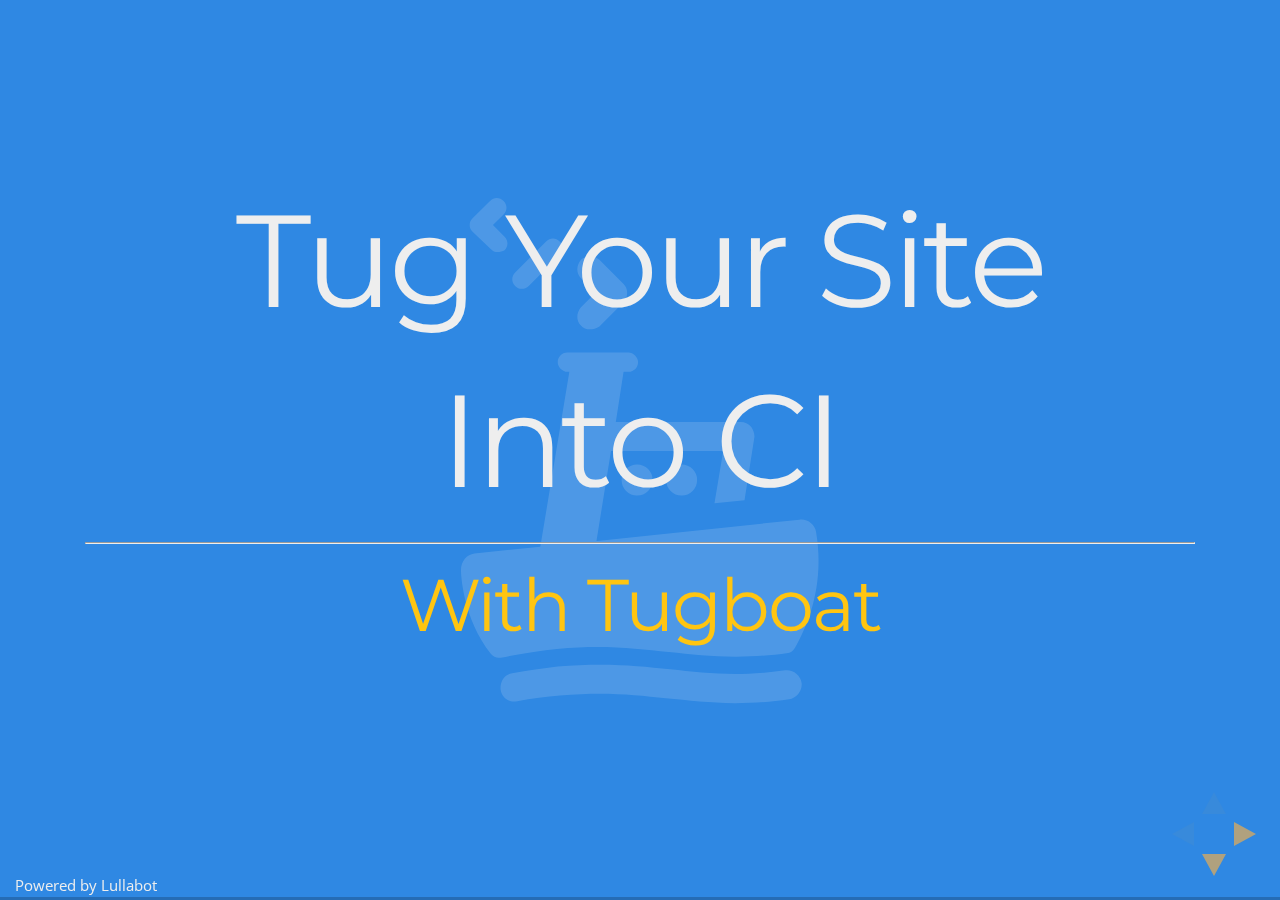
<file: index.html>
<!DOCTYPE html>
<html lang="en">
  <head>
    <meta charset="utf-8">
    <title>Tug Your Site into CI with Tugboat</title>
    <meta name="description" content="Presentation Description">
    <meta name="author" content="KeyboardCowboy (Chris Albrecht), chris@lullabot.com">
    <meta name="apple-mobile-web-app-capable" content="yes">
    <meta name="apple-mobile-web-app-status-bar-style" content="black-translucent">
    <meta name="viewport" content="width=device-width, initial-scale=1.0, maximum-scale=1.0, user-scalable=no, minimal-ui">
    <link rel="stylesheet" href="css/reveal.css">
    <link rel="stylesheet" href="css/theme/night.css" id="theme">
    <link rel="stylesheet" href="css/custom.css">
    <link rel="stylesheet" href="lib/css/zenburn.css">
    <script>
      var link = document.createElement( 'link' );
      link.rel = 'stylesheet';
      link.type = 'text/css';
      link.href = window.location.search.match( /print-pdf/gi ) ? 'css/print/pdf.css' : 'css/print/paper.css';
      document.getElementsByTagName('head')[0].appendChild(link);
    </script>
  </head>
  <body>
    <div class="reveal">
      <div class="slides">
        <!-- Intro-->
        <section>
          <header class="slide-header"></header>
          <section>
            <h1>Tug Your Site</h1>
            <h1>Into CI</h1>
            <hr>
            <h2>With Tugboat</h2>
          </section>
          <section>
            <h1><img data-src="images/lullabot_128.png" class="plain">Lullabot</h1><img data-src="images/lullabot.jpg">
            <p class="fragment fade-in">Strategy // Design // Development</p><small class="fragment fade-in">We create digital experiences for the world's best brands.</small>
          </section>
          <section>
            <h1>Chris Albrecht</h1>
            <h2>Developer</h2>
            <hr>
            <ul class="none">
              <li><img src="images/icons/SVG/mail.svg" class="icon">chris@lullabot.com</li>
              <li><img src="images/icons/SVG/twitter.svg" class="icon">@ChrisAlbrecht</li>
              <li><img src="images/icons/SVG/drupal.svg" class="icon">drupal.org/u/KeyboardCowboy</li>
            </ul>
          </section>
        </section>
        <section>
          <header class="slide-header"></header>
          <section>
            <h1>The Tour</h1>
            <ul>
              <li class="fragment">What is CI?</li>
              <li class="fragment">Typical Development Workflow</li>
              <li class="fragment">Drupal's Difficulties</li>
              <li class="fragment">Lullabot's Process</li>
              <li class="fragment">Tugboat to the Rescue</li>
            </ul>
          </section>
        </section>
        <section>
          <header class="slide-header">What is Continuous Integration (CI)?</header>
          <section>
            <h1>Definition</h1>
            <p>Merging multiple development lines of code into a mainline on a daily basis.</p>
            <p>A DAILY BASIS?!</p>
            <p>More of an approach to rapid development</p>
          </section>
          <section>
            <h1>Tools &amp; Services</h1>
            <p><img src="images/jenkins.png" class="icon med">Jenkins</p>
            <p><img src="images/travis.png" class="icon med">Travis CI</p>
            <p><img src="images/circleci.png" class="icon med">Circle CI</p>
          </section>
          <section>
            <h1>Not Really CI</h1>
            <p>"Frequent Integration"</p>
            <p>"Continuous Delivery"</p>
            <p>Rapid Deployment</p>
            <p>Ensure the mainline is always in a deployable state</p>
          </section>
        </section>
        <section>
          <header class="slide-header">Development Ecosystem</header>
          <section>
            <h1>Simple Setup</h1>
            <ul>
              <li class="fragment">Local or Dev</li>
              <li class="fragment">Staging or Testing</li>
              <li class="fragment">Production</li>
            </ul>
            <hr>
            <ul>
              <li class="fragment">Less overhead</li>
              <li class="fragment">Higher risk</li>
              <li class="fragment">Quicker deployments</li>
            </ul>
          </section>
          <section>
            <h1>Advanced Setup</h1>
            <ul>
              <li class="fragment">Local</li>
              <li class="fragment">Dev or Integration</li>
              <li class="fragment">QA</li>
              <li class="fragment">Stage/Test/UAT</li>
              <li class="fragment">Production</li>
            </ul>
            <hr>
            <ul>
              <li class="fragment">More overhead</li>
              <li class="fragment">Less risk</li>
              <li class="fragment">Slower deployments</li>
            </ul>
          </section>
          <section>
            <h1>Drupal</h1>
            <ul>
              <li class="fragment">PHP, MySQL, Apache/NGINX</li>
              <li class="fragment">Admin UI for Developers AND End Users</li>
              <li class="fragment">In D7, Content & Config in DB</li>
              <li class="fragment">Large volume of code with lots of working parts</li>
            </ul>
          </section>
        </section>
      </div>
      <footer id="preso-footer"><span>Powered by Lullabot</span></footer>
    </div>
  </body>
  <script src="lib/js/head.min.js"></script>
  <script src="js/reveal.js"></script>
  <script>
    Reveal.initialize({
    controls: true,
    progress: true,
    history: true,
    center: true,
    transition: 'slide', // none/fade/slide/convex/concave/zoom
    dependencies: [
    { src: 'lib/js/classList.js', condition: function() { return !document.body.classList; } },
    { src: 'plugin/markdown/marked.js', condition: function() { return !!document.querySelector( '[data-markdown]' ); } },
    { src: 'plugin/markdown/markdown.js', condition: function() { return !!document.querySelector( '[data-markdown]' ); } },
    { src: 'plugin/highlight/highlight.js', async: true, condition: function() { return !!document.querySelector( 'pre code' ); }, callback: function() { hljs.initHighlightingOnLoad(); } },
    { src: 'plugin/zoom-js/zoom.js', async: true },
    { src: 'plugin/notes/notes.js', async: true }
    ]
    });
  </script>
</html>
</file>
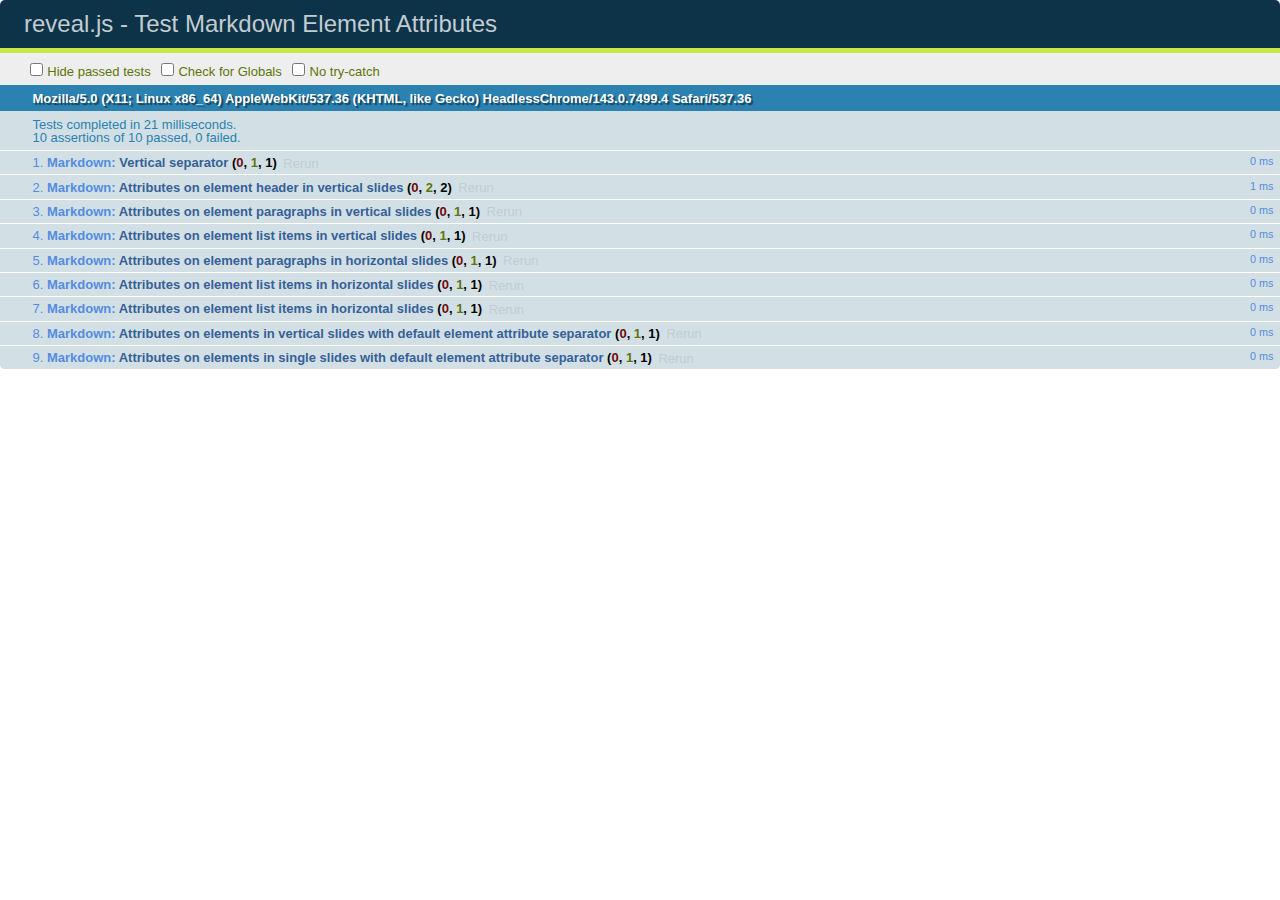
<file: test/test-markdown-element-attributes.html>
<!doctype html>
<html lang="en">

	<head>
		<meta charset="utf-8">

		<title>reveal.js - Test Markdown Element Attributes</title>

		<link rel="stylesheet" href="../css/reveal.css">
		<link rel="stylesheet" href="qunit-1.12.0.css">
	</head>

	<body style="overflow: auto;">

		<div id="qunit"></div>
		<div id="qunit-fixture"></div>

		<div class="reveal" style="display: none;">

			<div class="slides">

				<!-- <section data-markdown="example.md" data-separator="^\n\n\n" data-separator-vertical="^\n\n"></section> -->

				<!-- Slides are separated by newline + three dashes + newline, vertical slides identical but two dashes -->
				<section data-markdown data-separator="^\n---\n$" data-separator-vertical="^\n--\n$" data-element-attributes="{_\s*?([^}]+?)}">>
					<script type="text/template">
						## Slide 1.1
						<!-- {_class="fragment fade-out" data-fragment-index="1"} -->

						--

						## Slide 1.2
						<!-- {_class="fragment shrink"} -->

						Paragraph 1
						<!-- {_class="fragment grow"} -->

						Paragraph 2
						<!-- {_class="fragment grow"} -->

						- list item 1 <!-- {_class="fragment grow"} -->
						- list item 2 <!-- {_class="fragment grow"} -->
						- list item 3 <!-- {_class="fragment grow"} -->


						---

						## Slide 2


						Paragraph 1.2  
						multi-line <!-- {_class="fragment highlight-red"} -->

						Paragraph 2.2 <!-- {_class="fragment highlight-red"} -->

						Paragraph 2.3 <!-- {_class="fragment highlight-red"} -->

						Paragraph 2.4 <!-- {_class="fragment highlight-red"} -->

						- list item 1 <!-- {_class="fragment highlight-green"} -->
						- list item 2<!-- {_class="fragment highlight-green"} -->
						- list item 3<!-- {_class="fragment highlight-green"} -->
						- list item 4
						<!-- {_class="fragment highlight-green"} -->
						- list item 5<!-- {_class="fragment highlight-green"} -->

						Test

						![Example Picture](examples/assets/image2.png)
						<!-- {_class="reveal stretch"} -->

					</script>
				</section>



				<section 	data-markdown data-separator="^\n\n\n"
									data-separator-vertical="^\n\n"
									data-separator-notes="^Note:"
									data-charset="utf-8">
					<script type="text/template">
						# Test attributes in Markdown with default separator
						## Slide 1 Def <!-- .element: class="fragment highlight-red" data-fragment-index="1" -->


						## Slide 2 Def
						<!-- .element: class="fragment highlight-red" -->

					</script>
				</section>

				<section data-markdown>
				  <script type="text/template">
					## Hello world
					A paragraph
					<!-- .element: class="fragment highlight-blue" -->
				  </script>
				</section>

				<section data-markdown>
				  <script type="text/template">
					## Hello world

					Multiple  
					Line
					<!-- .element: class="fragment highlight-blue" -->
				  </script>
				</section>

				<section data-markdown>
				  <script type="text/template">
					## Hello world

					Test<!-- .element: class="fragment highlight-blue" -->

					More Test
				  </script>
				</section>


			</div>

		</div>

		<script src="../lib/js/head.min.js"></script>
		<script src="../js/reveal.js"></script>
		<script src="../plugin/markdown/marked.js"></script>
		<script src="../plugin/markdown/markdown.js"></script>
		<script src="qunit-1.12.0.js"></script>

		<script src="test-markdown-element-attributes.js"></script>

	</body>
</html>
</file>
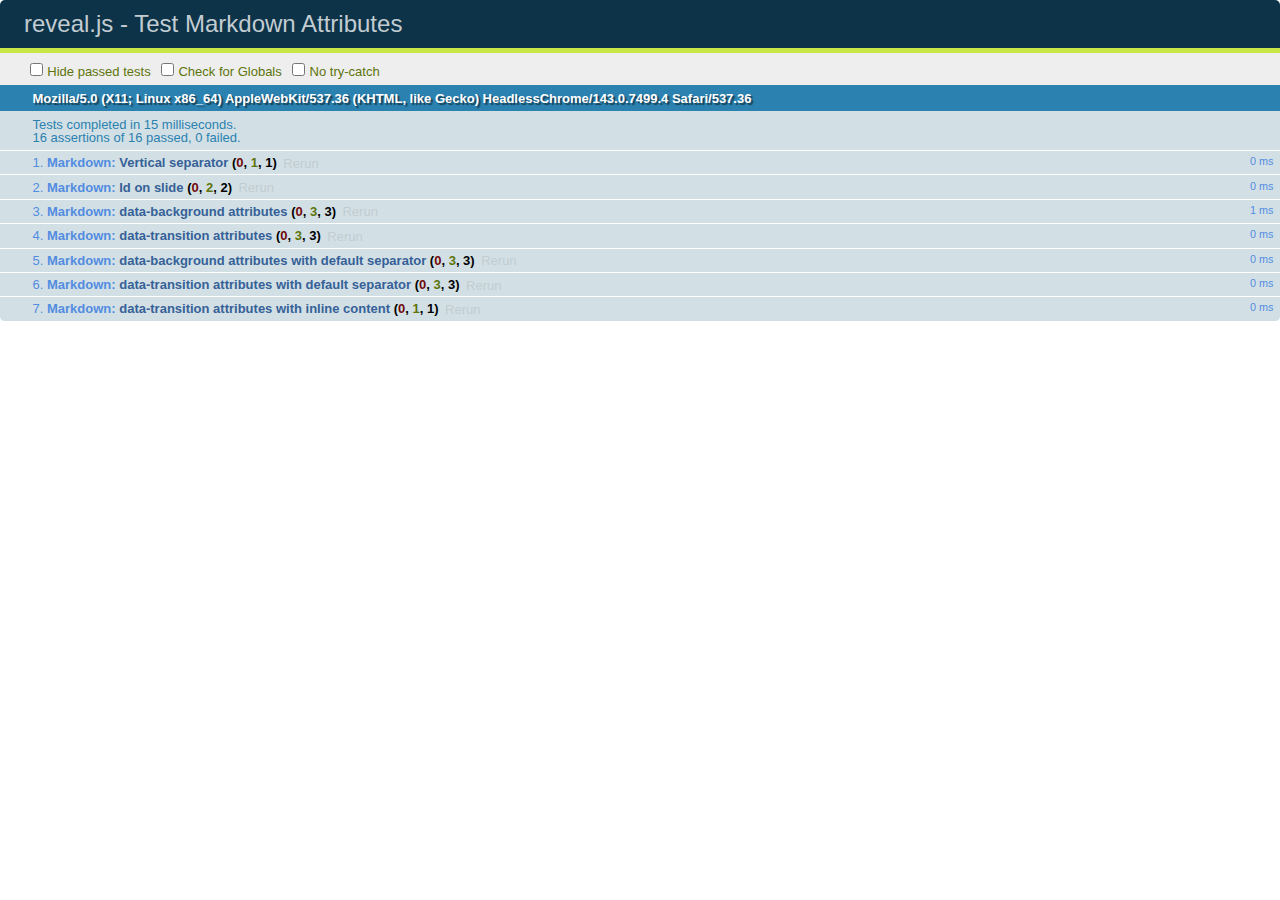
<file: test/test-markdown-slide-attributes.html>
<!doctype html>
<html lang="en">

	<head>
		<meta charset="utf-8">

		<title>reveal.js - Test Markdown Attributes</title>

		<link rel="stylesheet" href="../css/reveal.css">
		<link rel="stylesheet" href="qunit-1.12.0.css">
	</head>

	<body style="overflow: auto;">

		<div id="qunit"></div>
		<div id="qunit-fixture"></div>

		<div class="reveal" style="display: none;">

			<div class="slides">

				<!-- <section data-markdown="example.md" data-separator="^\n\n\n" data-separator-vertical="^\n\n"></section> -->

				<!-- Slides are separated by three lines, vertical slides by two lines, attributes are one any line starting with (spaces and) two dashes -->
				<section 	data-markdown data-separator="^\n\n\n"
									data-separator-vertical="^\n\n"
									data-separator-notes="^Note:"
									data-attributes="--\s(.*?)$"
									data-charset="utf-8">
					<script type="text/template">
						# Test attributes in Markdown
						## Slide 1



						## Slide 2
						<!-- -- id="slide2" data-transition="zoom" data-background="#A0C66B" -->


						## Slide 2.1
						<!-- -- data-background="#ff0000" data-transition="fade" -->


						## Slide 2.2
						[Link to Slide2](#/slide2)



						## Slide 3
						<!-- -- data-transition="zoom" data-background="#C6916B" -->



						## Slide 4
					</script>
				</section>

				<section 	data-markdown data-separator="^\n\n\n"
									data-separator-vertical="^\n\n"
									data-separator-notes="^Note:"
									data-charset="utf-8">
					<script type="text/template">
						# Test attributes in Markdown with default separator
						## Slide 1 Def



						## Slide 2 Def
						<!-- .slide: id="slide2def" data-transition="concave" data-background="#A7C66B" -->


						## Slide 2.1 Def
						<!-- .slide: data-background="#f70000" data-transition="page" -->


						## Slide 2.2 Def
						[Link to Slide2](#/slide2def)



						## Slide 3 Def
						<!-- .slide: data-transition="concave" data-background="#C7916B" -->



						## Slide 4
					</script>
				</section>

				<section data-markdown>
					<script type="text/template">
						<!-- .slide: data-background="#ff0000" -->
						## Hello world
					</script>
				</section>

				<section data-markdown>
					<script type="text/template">
						## Hello world
						<!-- .slide: data-background="#ff0000" -->
					</script>
				</section>

				<section data-markdown>
					<script type="text/template">
						## Hello world

						Test
						<!-- .slide: data-background="#ff0000" -->

						More Test
					</script>
				</section>

			</div>

		</div>

		<script src="../lib/js/head.min.js"></script>
		<script src="../js/reveal.js"></script>
		<script src="../plugin/markdown/marked.js"></script>
		<script src="../plugin/markdown/markdown.js"></script>
		<script src="qunit-1.12.0.js"></script>

		<script src="test-markdown-slide-attributes.js"></script>

	</body>
</html>
</file>
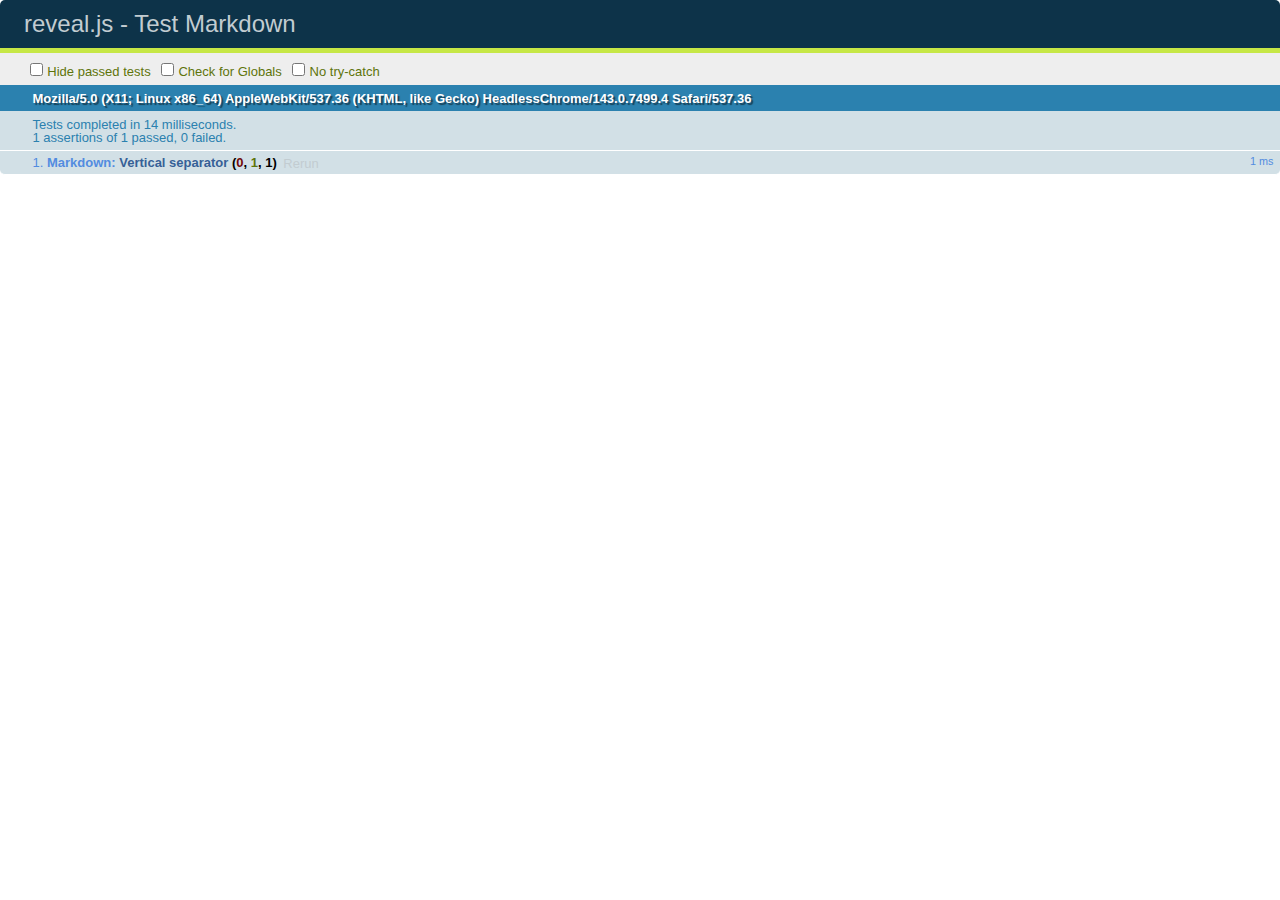
<file: test/test-markdown.html>
<!doctype html>
<html lang="en">

	<head>
		<meta charset="utf-8">

		<title>reveal.js - Test Markdown</title>

		<link rel="stylesheet" href="../css/reveal.css">
		<link rel="stylesheet" href="qunit-1.12.0.css">
	</head>

	<body style="overflow: auto;">

		<div id="qunit"></div>
  		<div id="qunit-fixture"></div>

		<div class="reveal" style="display: none;">

			<div class="slides">

				<!-- <section data-markdown="example.md" data-separator="^\n\n\n" data-separator-vertical="^\n\n"></section> -->

				<!-- Slides are separated by newline + three dashes + newline, vertical slides identical but two dashes -->
				<section data-markdown data-separator="^\n---\n$" data-separator-vertical="^\n--\n$">
					<script type="text/template">
						## Slide 1.1

						--

						## Slide 1.2

						---

						## Slide 2
					</script>
				</section>

			</div>

		</div>

		<script src="../lib/js/head.min.js"></script>
		<script src="../js/reveal.js"></script>
		<script src="../plugin/markdown/marked.js"></script>
		<script src="../plugin/markdown/markdown.js"></script>
		<script src="qunit-1.12.0.js"></script>

		<script src="test-markdown.js"></script>

	</body>
</html>
</file>
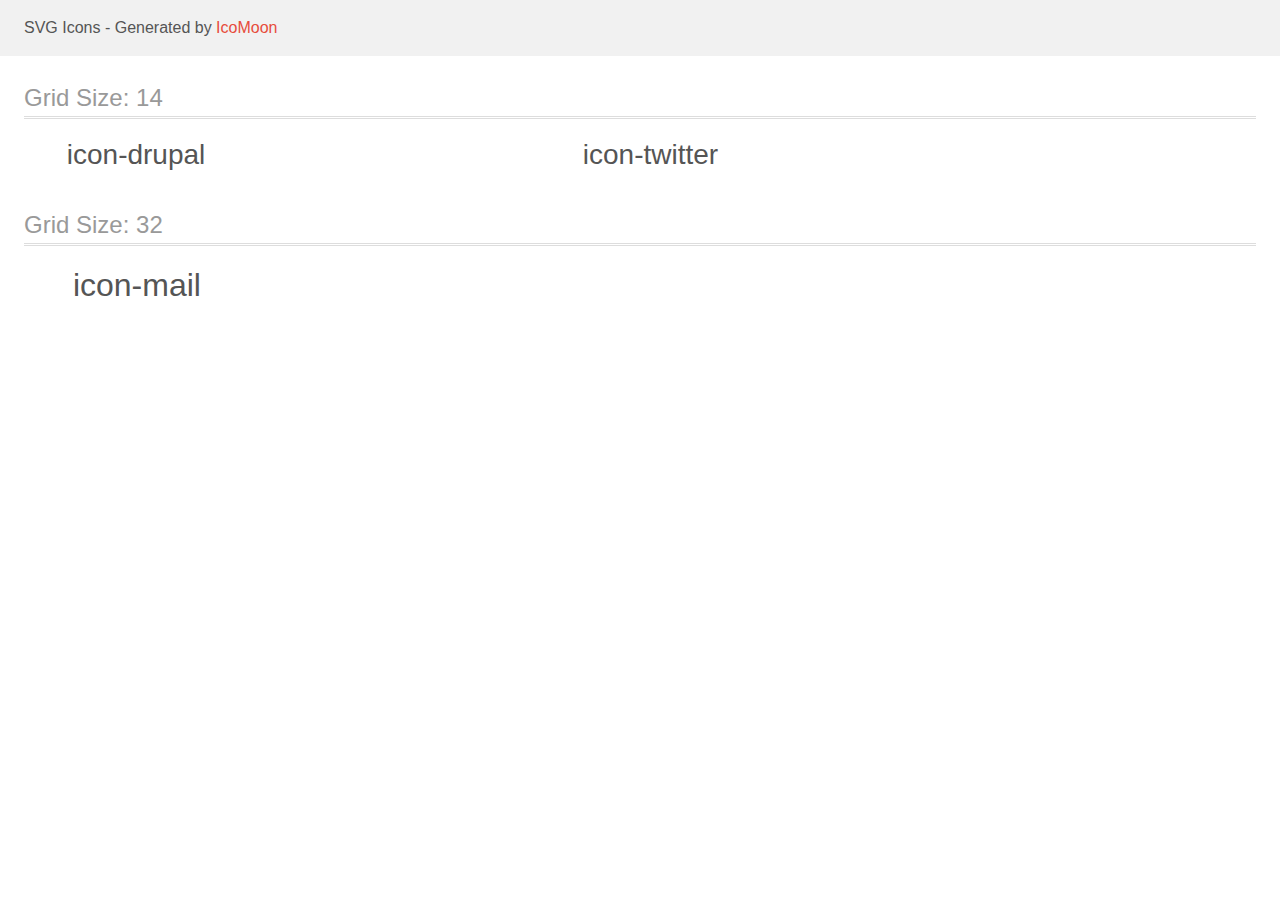
<file: images/icons/demo.html>
<!doctype html>
<html>
<head>
	<title>IcoMoon - SVG Icons</title>
	<meta charset="utf-8">
	<meta name="viewport" content="width=device-width">
	<link rel="stylesheet" href="demo-files/demo.css">
	<link rel="stylesheet" href="style.css">
</head>
<body>
<svg display="none" width="0" height="0" version="1.1" xmlns="http://www.w3.org/2000/svg" xmlns:xlink="http://www.w3.org/1999/xlink">
<defs>
<symbol id="icon-drupal" viewBox="0 0 1024 1024">
	<title>drupal</title>
	<path class="path1" d="M666.857 906.286q-2.857-10.857-13.714-2.857-17.143 12.571-49.714 22.286t-74.857 9.714q-73.714 0-110.286-28-2.857-2.286-7.429-2.286-6.286 0-14.857 6.857-4 3.429-4.286 9.143t4.286 11.429q19.429 18.286 50 26.286t58.571 7.143 56.571-2.571q23.429-2.286 48.286-11.714t37.143-17.143 16.286-11.714q6.857-6.857 4-16.571zM644.571 840.571q-10.857-26.857-22.286-34.857-13.143-8.571-43.429-8.571-26.857 0-40.571 5.714-16.571 6.857-44.571 32-14.857 13.714-6.857 25.143 5.143 4.571 10 2.571t18-13.429q1.714-1.143 6-4.857t6-4.857 5.714-4 6.571-4 7.143-2.857 8.571-2.571 9.429-1.429 11.714-0.571q15.429 0 25.429 4.286t13.143 8.286 7.714 12.571q5.714 9.714 7.143 11.429t7.143-0.571q13.143-6.857 8-19.429zM847.429 680q0-12.571-2.857-25.429t-9.429-25.714-19.429-20.857-30-8q-18.857 0-55.429 23.714t-73.714 47.714-57.714 24q-15.429 0.571-36.286-10.857t-43.429-28-47.714-33.143-57.143-28-63.429-10.857q-65.714 0.571-112.571 44.857t-48 102q-1.143 64 42.286 93.714 16.571 11.429 35.714 16.286t59.143 4.857q32.571 0 75.429-18.571t76.571-40.571 68.571-40.286 53.143-17.714q14.857 0.571 37.143 18t40.857 38.286 38.857 38.571 31.714 18.286q20 1.714 33.429-8t31.714-36q16-23.429 24.286-57.714t8.286-60.571zM877.714 588.571q0 93.714-35.429 174t-94.857 134.857-138.571 85.429-166 30.857-167.429-32.857-141.429-89.714-97.429-138-36.571-172.571q0-50.857 11.143-98.571t28-83.143 40.286-67.714 44.857-53.714 44.857-39.714 36.857-26.571 24.286-14q8-4.571 29.143-15.143t31.143-16.286 27.429-17.143 34.571-25.143q20.571-16 33.143-41.429t17.143-71.714q73.714 88.571 106.286 110.286 25.143 16.571 74.286 38.857t73.714 37.714q12 7.429 22.286 14.286t34.571 26.571 43.429 40.286 42.857 54.286 39.429 69.714 26.857 84.857 11.143 101.429z"></path>
</symbol>
<symbol id="icon-twitter" viewBox="0 0 951 1024">
	<title>twitter</title>
	<path class="path1" d="M925.714 233.143q-38.286 56-92.571 95.429 0.571 8 0.571 24 0 74.286-21.714 148.286t-66 142-105.429 120.286-147.429 83.429-184.571 31.143q-154.857 0-283.429-82.857 20 2.286 44.571 2.286 128.571 0 229.143-78.857-60-1.143-107.429-36.857t-65.143-91.143q18.857 2.857 34.857 2.857 24.571 0 48.571-6.286-64-13.143-106-63.714t-42-117.429v-2.286q38.857 21.714 83.429 23.429-37.714-25.143-60-65.714t-22.286-88q0-50.286 25.143-93.143 69.143 85.143 168.286 136.286t212.286 56.857q-4.571-21.714-4.571-42.286 0-76.571 54-130.571t130.571-54q80 0 134.857 58.286 62.286-12 117.143-44.571-21.143 65.714-81.143 101.714 53.143-5.714 106.286-28.571z"></path>
</symbol>
<symbol id="icon-mail" viewBox="0 0 1024 1024">
	<title>mail</title>
	<path class="path1" d="M896 160h-768c-70.688 0-128 57.344-128 128v416c0 70.688 57.312 128 128 128h768c70.688 0 128-57.312 128-128v-416c0-70.656-57.312-128-128-128zM64 328l223.968 168-223.968 168v-336zM960 704c0 35.328-28.736 64-64 64h-768c-35.296 0-64-28.672-64-64l250.624-188 139.776 104.864c17.056 12.736 37.312 19.2 57.6 19.2 20.256 0 40.512-6.432 57.568-19.2l139.808-104.864 250.624 188zM960 664l-224-168 224-168v336zM550.368 595.264c-11.168 8.384-24.416 12.8-38.368 12.8s-27.232-4.448-38.4-12.8l-409.6-307.264c0-35.296 28.704-64 64-64h768c35.264 0 64 28.704 64 64l-409.632 307.264z"></path>
</symbol>
</defs>
</svg>

<header class="bgc1 clearfix">
	<p class="mhl">SVG Icons - Generated by <a href="https://icomoon.io/app">IcoMoon</a></p>
</header>
	<div class="clearfix mhl ptl">
		<h1 class="mvm mtn fgc1">Grid Size: 14</h1>
		<div class="glyph fs1">
			<div class="clearfix pbs">
				<svg class="icon icon-drupal"><use xlink:href="#icon-drupal"></use></svg><span class="mls"> icon-drupal</span>
			</div>
		</div>
		<div class="glyph fs1">
			<div class="clearfix pbs">
				<svg class="icon icon-twitter"><use xlink:href="#icon-twitter"></use></svg><span class="mls"> icon-twitter</span>
			</div>
		</div>
	</div>
	<div class="clearfix mhl ptl">
		<h1 class="mvm mtn fgc1">Grid Size: 32</h1>
		<div class="glyph fs2">
			<div class="clearfix pbs">
				<svg class="icon icon-mail"><use xlink:href="#icon-mail"></use></svg><span class="mls"> icon-mail</span>
			</div>
		</div>
	</div>

</body>
</html>
</file>
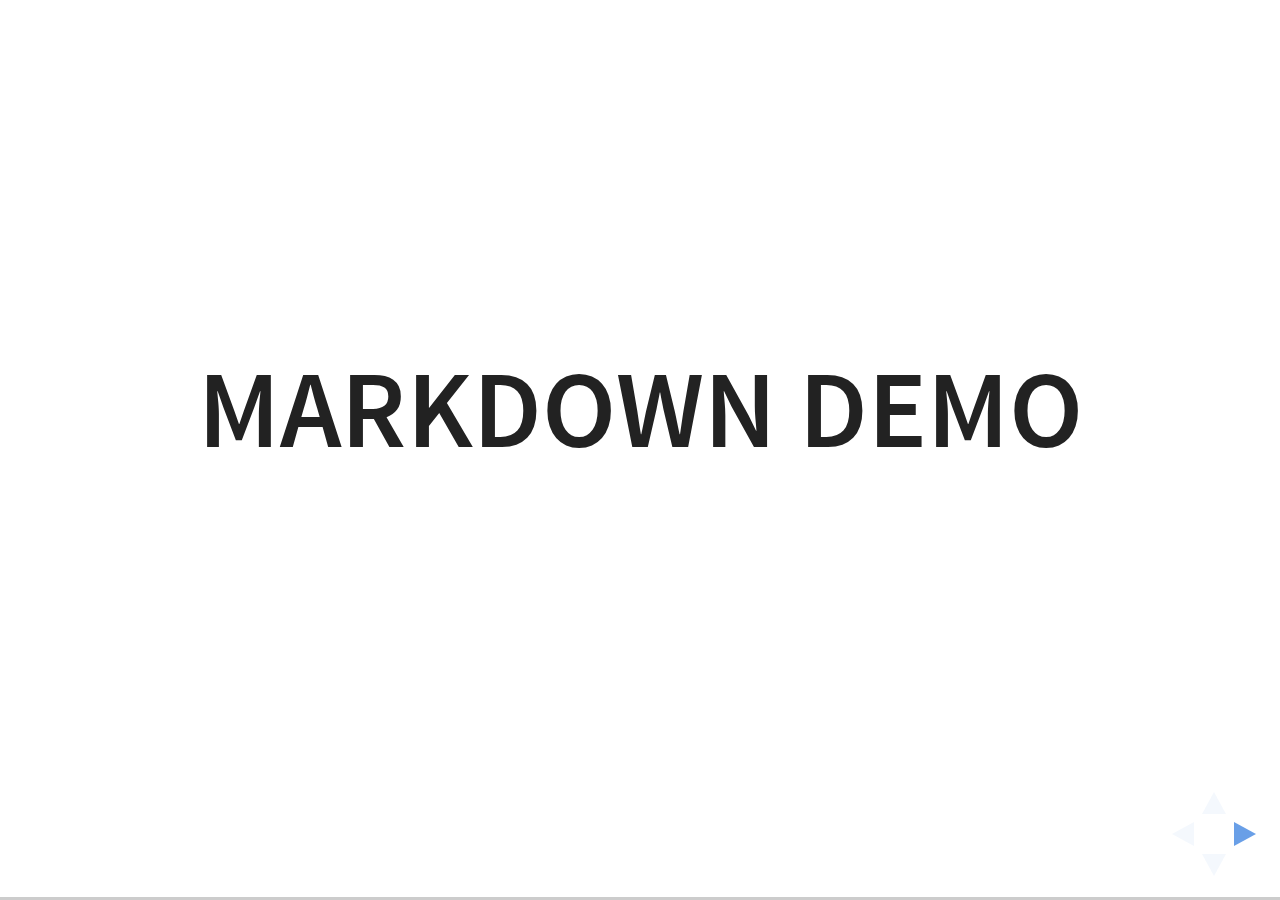
<file: plugin/markdown/example.html>
<!doctype html>
<html lang="en">

	<head>
		<meta charset="utf-8">

		<title>reveal.js - Markdown Demo</title>

		<link rel="stylesheet" href="../../css/reveal.css">
		<link rel="stylesheet" href="../../css/theme/white.css" id="theme">

        <link rel="stylesheet" href="../../lib/css/zenburn.css">
	</head>

	<body>

		<div class="reveal">

			<div class="slides">

                <!-- Use external markdown resource, separate slides by three newlines; vertical slides by two newlines -->
                <section data-markdown="example.md" data-separator="^\n\n\n" data-separator-vertical="^\n\n"></section>

                <!-- Slides are separated by three dashes (quick 'n dirty regular expression) -->
                <section data-markdown data-separator="---">
                    <script type="text/template">
                        ## Demo 1
                        Slide 1
                        ---
                        ## Demo 1
                        Slide 2
                        ---
                        ## Demo 1
                        Slide 3
                    </script>
                </section>

                <!-- Slides are separated by newline + three dashes + newline, vertical slides identical but two dashes -->
                <section data-markdown data-separator="^\n---\n$" data-separator-vertical="^\n--\n$">
                    <script type="text/template">
                        ## Demo 2
                        Slide 1.1

                        --

                        ## Demo 2
                        Slide 1.2

                        ---

                        ## Demo 2
                        Slide 2
                    </script>
                </section>

                <!-- No "extra" slides, since there are no separators defined (so they'll become horizontal rulers) -->
                <section data-markdown>
                    <script type="text/template">
                        A

                        ---

                        B

                        ---

                        C
                    </script>
                </section>

                <!-- Slide attributes -->
                <section data-markdown>
                    <script type="text/template">
                        <!-- .slide: data-background="#000000" -->
                        ## Slide attributes
                    </script>
                </section>

                <!-- Element attributes -->
                <section data-markdown>
                    <script type="text/template">
                        ## Element attributes
                        - Item 1 <!-- .element: class="fragment" data-fragment-index="2" -->
                        - Item 2 <!-- .element: class="fragment" data-fragment-index="1" -->
                    </script>
                </section>

                <!-- Code -->
                <section data-markdown>
                    <script type="text/template">
                        ```php
                        public function foo()
                        {
                            $foo = array(
                                'bar' => 'bar'
                            )
                        }
                        ```
                    </script>
                </section>

            </div>
		</div>

		<script src="../../lib/js/head.min.js"></script>
		<script src="../../js/reveal.js"></script>

		<script>

			Reveal.initialize({
				controls: true,
				progress: true,
				history: true,
				center: true,

				// Optional libraries used to extend on reveal.js
				dependencies: [
					{ src: '../../lib/js/classList.js', condition: function() { return !document.body.classList; } },
					{ src: 'marked.js', condition: function() { return !!document.querySelector( '[data-markdown]' ); } },
                    { src: 'markdown.js', condition: function() { return !!document.querySelector( '[data-markdown]' ); } },
                    { src: '../highlight/highlight.js', async: true, callback: function() { hljs.initHighlightingOnLoad(); } },
					{ src: '../notes/notes.js' }
				]
			});

		</script>

	</body>
</html>
</file>
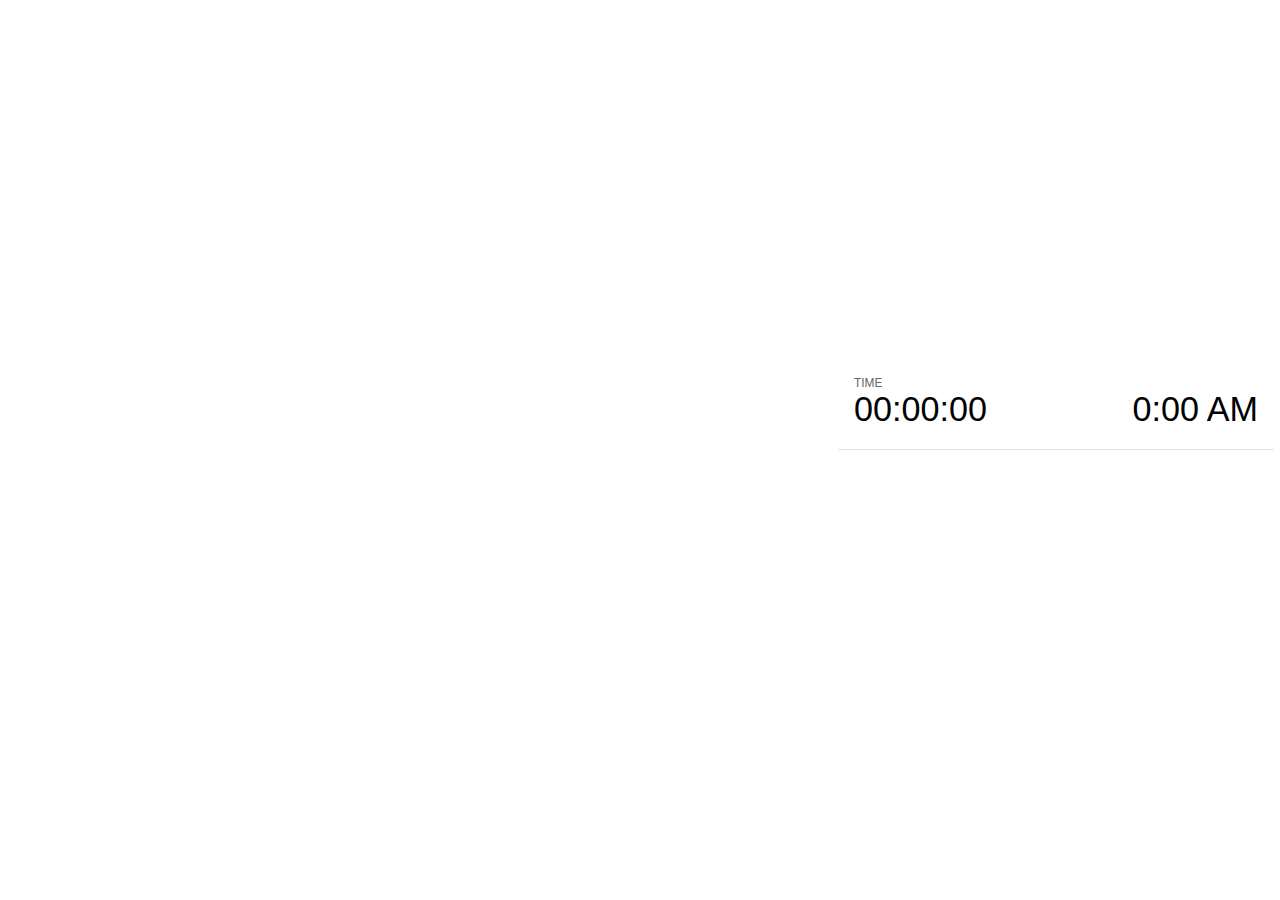
<file: plugin/notes/notes.html>
<!doctype html>
<html lang="en">
	<head>
		<meta charset="utf-8">

		<title>reveal.js - Slide Notes</title>

		<style>
			body {
				font-family: Helvetica;
			}

			#current-slide,
			#upcoming-slide,
			#speaker-controls {
				padding: 6px;
				box-sizing: border-box;
				-moz-box-sizing: border-box;
			}

			#current-slide iframe,
			#upcoming-slide iframe {
				width: 100%;
				height: 100%;
				border: 1px solid #ddd;
			}

			#current-slide .label,
			#upcoming-slide .label {
				position: absolute;
				top: 10px;
				left: 10px;
				font-weight: bold;
				font-size: 14px;
				z-index: 2;
				color: rgba( 255, 255, 255, 0.9 );
			}

			#current-slide {
				position: absolute;
				width: 65%;
				height: 100%;
				top: 0;
				left: 0;
				padding-right: 0;
			}

			#upcoming-slide {
				position: absolute;
				width: 35%;
				height: 40%;
				right: 0;
				top: 0;
			}

			#speaker-controls {
				position: absolute;
				top: 40%;
				right: 0;
				width: 35%;
				height: 60%;
				overflow: auto;

				font-size: 18px;
			}

				.speaker-controls-time.hidden,
				.speaker-controls-notes.hidden {
					display: none;
				}

				.speaker-controls-time .label,
				.speaker-controls-notes .label {
					text-transform: uppercase;
					font-weight: normal;
					font-size: 0.66em;
					color: #666;
					margin: 0;
				}

				.speaker-controls-time {
					border-bottom: 1px solid rgba( 200, 200, 200, 0.5 );
					margin-bottom: 10px;
					padding: 10px 16px;
					padding-bottom: 20px;
					cursor: pointer;
				}

				.speaker-controls-time .reset-button {
					opacity: 0;
					float: right;
					color: #666;
					text-decoration: none;
				}
				.speaker-controls-time:hover .reset-button {
					opacity: 1;
				}

				.speaker-controls-time .timer,
				.speaker-controls-time .clock {
					width: 50%;
					font-size: 1.9em;
				}

				.speaker-controls-time .timer {
					float: left;
				}

				.speaker-controls-time .clock {
					float: right;
					text-align: right;
				}

				.speaker-controls-time span.mute {
					color: #bbb;
				}

				.speaker-controls-notes {
					padding: 10px 16px;
				}

				.speaker-controls-notes .value {
					margin-top: 5px;
					line-height: 1.4;
					font-size: 1.2em;
				}

			.clear {
				clear: both;
			}

			@media screen and (max-width: 1080px) {
				#speaker-controls {
					font-size: 16px;
				}
			}

			@media screen and (max-width: 900px) {
				#speaker-controls {
					font-size: 14px;
				}
			}

			@media screen and (max-width: 800px) {
				#speaker-controls {
					font-size: 12px;
				}
			}

		</style>
	</head>

	<body>

		<div id="current-slide"></div>
		<div id="upcoming-slide"><span class="label">UPCOMING:</span></div>
		<div id="speaker-controls">
			<div class="speaker-controls-time">
				<h4 class="label">Time <span class="reset-button">Click to Reset</span></h4>
				<div class="clock">
					<span class="clock-value">0:00 AM</span>
				</div>
				<div class="timer">
					<span class="hours-value">00</span><span class="minutes-value">:00</span><span class="seconds-value">:00</span>
				</div>
				<div class="clear"></div>
			</div>

			<div class="speaker-controls-notes hidden">
				<h4 class="label">Notes</h4>
				<div class="value"></div>
			</div>
		</div>

		<script src="../../plugin/markdown/marked.js"></script>
		<script>

			(function() {

				var notes,
					notesValue,
					currentState,
					currentSlide,
					upcomingSlide,
					connected = false;

				window.addEventListener( 'message', function( event ) {

					var data = JSON.parse( event.data );

					// Messages sent by the notes plugin inside of the main window
					if( data && data.namespace === 'reveal-notes' ) {
						if( data.type === 'connect' ) {
							handleConnectMessage( data );
						}
						else if( data.type === 'state' ) {
							handleStateMessage( data );
						}
					}
					// Messages sent by the reveal.js inside of the current slide preview
					else if( data && data.namespace === 'reveal' ) {
						if( /ready/.test( data.eventName ) ) {
							// Send a message back to notify that the handshake is complete
							window.opener.postMessage( JSON.stringify({ namespace: 'reveal-notes', type: 'connected'} ), '*' );
						}
						else if( /slidechanged|fragmentshown|fragmenthidden|overviewshown|overviewhidden|paused|resumed/.test( data.eventName ) && currentState !== JSON.stringify( data.state ) ) {
							window.opener.postMessage( JSON.stringify({ method: 'setState', args: [ data.state ]} ), '*' );
						}
					}

				} );

				/**
				 * Called when the main window is trying to establish a
				 * connection.
				 */
				function handleConnectMessage( data ) {

					if( connected === false ) {
						connected = true;

						setupIframes( data );
						setupKeyboard();
						setupNotes();
						setupTimer();
					}

				}

				/**
				 * Called when the main window sends an updated state.
				 */
				function handleStateMessage( data ) {

					// Store the most recently set state to avoid circular loops
					// applying the same state
					currentState = JSON.stringify( data.state );

					// No need for updating the notes in case of fragment changes
					if ( data.notes ) {
						notes.classList.remove( 'hidden' );
						if( data.markdown ) {
							notesValue.innerHTML = marked( data.notes );
						}
						else {
							notesValue.innerHTML = data.notes;
						}
					}
					else {
						notes.classList.add( 'hidden' );
					}

					// Update the note slides
					currentSlide.contentWindow.postMessage( JSON.stringify({ method: 'setState', args: [ data.state ] }), '*' );
					upcomingSlide.contentWindow.postMessage( JSON.stringify({ method: 'setState', args: [ data.state ] }), '*' );
					upcomingSlide.contentWindow.postMessage( JSON.stringify({ method: 'next' }), '*' );

				}

				// Limit to max one state update per X ms
				handleStateMessage = debounce( handleStateMessage, 200 );

				/**
				 * Forward keyboard events to the current slide window.
				 * This enables keyboard events to work even if focus
				 * isn't set on the current slide iframe.
				 */
				function setupKeyboard() {

					document.addEventListener( 'keydown', function( event ) {
						currentSlide.contentWindow.postMessage( JSON.stringify({ method: 'triggerKey', args: [ event.keyCode ] }), '*' );
					} );

				}

				/**
				 * Creates the preview iframes.
				 */
				function setupIframes( data ) {

					var params = [
						'receiver',
						'progress=false',
						'history=false',
						'transition=none',
						'autoSlide=0',
						'backgroundTransition=none'
					].join( '&' );

					var hash = '#/' + data.state.indexh + '/' + data.state.indexv;
					var currentURL = data.url + '?' + params + '&postMessageEvents=true' + hash;
					var upcomingURL = data.url + '?' + params + '&controls=false' + hash;

					currentSlide = document.createElement( 'iframe' );
					currentSlide.setAttribute( 'width', 1280 );
					currentSlide.setAttribute( 'height', 1024 );
					currentSlide.setAttribute( 'src', currentURL );
					document.querySelector( '#current-slide' ).appendChild( currentSlide );

					upcomingSlide = document.createElement( 'iframe' );
					upcomingSlide.setAttribute( 'width', 640 );
					upcomingSlide.setAttribute( 'height', 512 );
					upcomingSlide.setAttribute( 'src', upcomingURL );
					document.querySelector( '#upcoming-slide' ).appendChild( upcomingSlide );

				}

				/**
				 * Setup the notes UI.
				 */
				function setupNotes() {

					notes = document.querySelector( '.speaker-controls-notes' );
					notesValue = document.querySelector( '.speaker-controls-notes .value' );

				}

				/**
				 * Create the timer and clock and start updating them
				 * at an interval.
				 */
				function setupTimer() {

					var start = new Date(),
						timeEl = document.querySelector( '.speaker-controls-time' ),
						clockEl = timeEl.querySelector( '.clock-value' ),
						hoursEl = timeEl.querySelector( '.hours-value' ),
						minutesEl = timeEl.querySelector( '.minutes-value' ),
						secondsEl = timeEl.querySelector( '.seconds-value' );

					function _updateTimer() {

						var diff, hours, minutes, seconds,
							now = new Date();

						diff = now.getTime() - start.getTime();
						hours = Math.floor( diff / ( 1000 * 60 * 60 ) );
						minutes = Math.floor( ( diff / ( 1000 * 60 ) ) % 60 );
						seconds = Math.floor( ( diff / 1000 ) % 60 );

						clockEl.innerHTML = now.toLocaleTimeString( 'en-US', { hour12: true, hour: '2-digit', minute:'2-digit' } );
						hoursEl.innerHTML = zeroPadInteger( hours );
						hoursEl.className = hours > 0 ? '' : 'mute';
						minutesEl.innerHTML = ':' + zeroPadInteger( minutes );
						minutesEl.className = minutes > 0 ? '' : 'mute';
						secondsEl.innerHTML = ':' + zeroPadInteger( seconds );

					}

					// Update once directly
					_updateTimer();

					// Then update every second
					setInterval( _updateTimer, 1000 );

					timeEl.addEventListener( 'click', function() {
						start = new Date();
						_updateTimer();
						return false;
					} );

				}

				function zeroPadInteger( num ) {

					var str = '00' + parseInt( num );
					return str.substring( str.length - 2 );

				}

				/**
				 * Limits the frequency at which a function can be called.
				 */
				function debounce( fn, ms ) {

					var lastTime = 0,
						timeout;

					return function() {

						var args = arguments;
						var context = this;

						clearTimeout( timeout );

						var timeSinceLastCall = Date.now() - lastTime;
						if( timeSinceLastCall > ms ) {
							fn.apply( context, args );
							lastTime = Date.now();
						}
						else {
							timeout = setTimeout( function() {
								fn.apply( context, args );
								lastTime = Date.now();
							}, ms - timeSinceLastCall );
						}

					}

				}

			})();

		</script>
	</body>
</html>
</file>
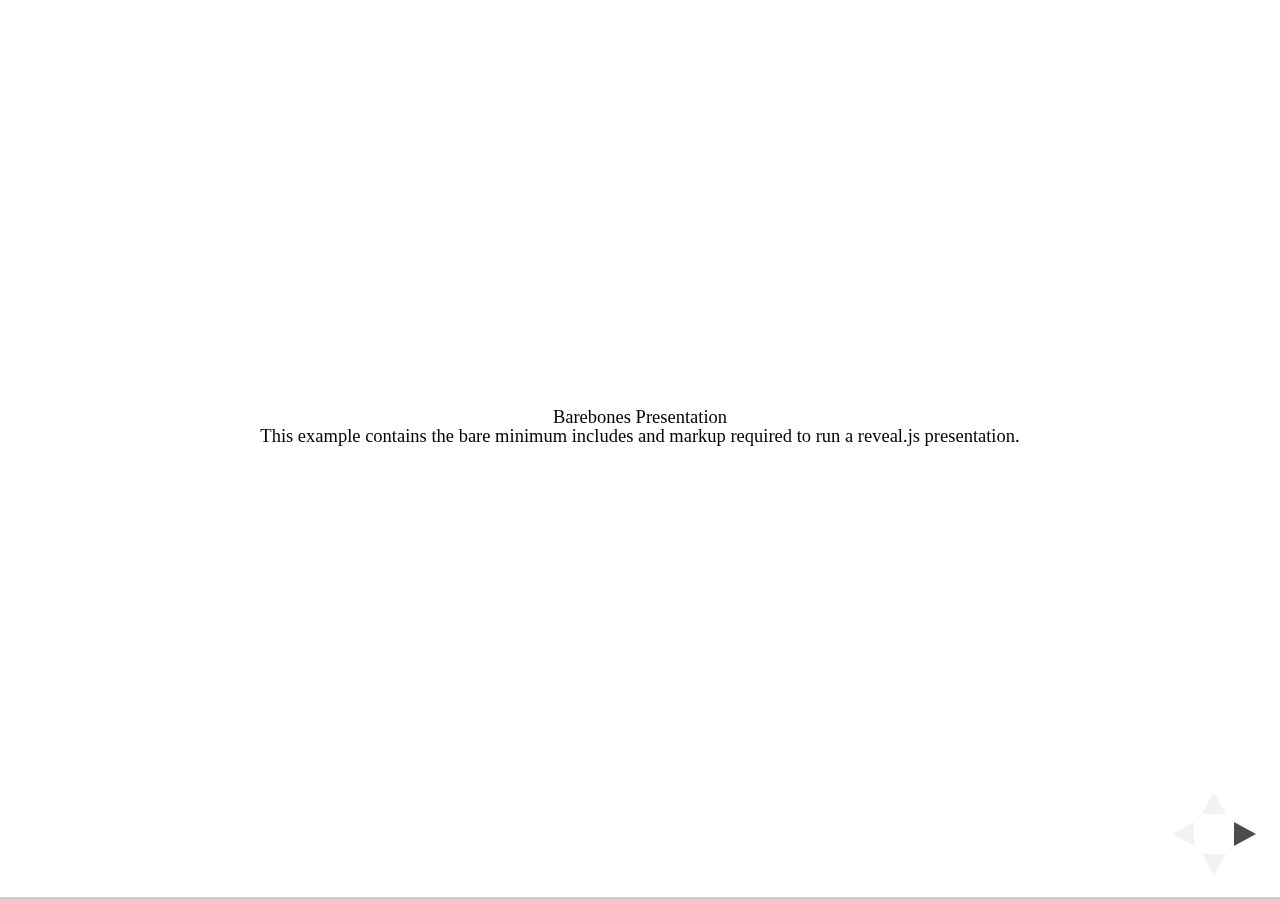
<file: test/examples/barebones.html>
<!doctype html>
<html lang="en">

	<head>
		<meta charset="utf-8">

		<title>reveal.js - Barebones</title>

		<link rel="stylesheet" href="../../css/reveal.css">
	</head>

	<body>

		<div class="reveal">

			<div class="slides">

				<section>
					<h2>Barebones Presentation</h2>
					<p>This example contains the bare minimum includes and markup required to run a reveal.js presentation.</p>
				</section>

				<section>
					<h2>No Theme</h2>
					<p>There's no theme included, so it will fall back on browser defaults.</p>
				</section>

			</div>

		</div>

		<script src="../../js/reveal.js"></script>

		<script>

			Reveal.initialize();

		</script>

	</body>
</html>
</file>
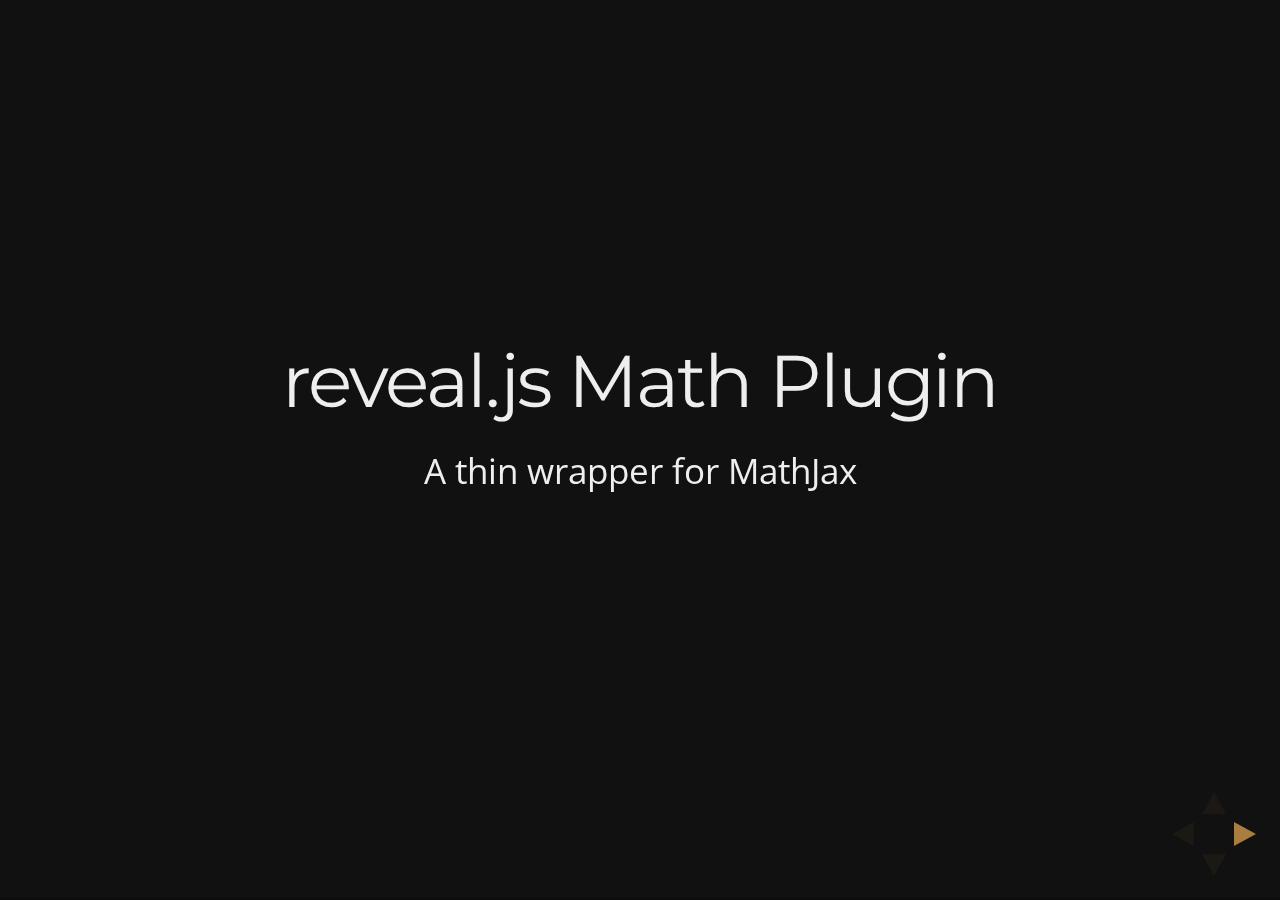
<file: test/examples/math.html>
<!doctype html>
<html lang="en">

	<head>
		<meta charset="utf-8">

		<title>reveal.js - Math Plugin</title>

		<meta name="viewport" content="width=device-width, initial-scale=1.0, maximum-scale=1.0, user-scalable=no">

		<link rel="stylesheet" href="../../css/reveal.css">
		<link rel="stylesheet" href="../../css/theme/night.css" id="theme">
	</head>

	<body>

		<div class="reveal">

			<div class="slides">

				<section>
					<h2>reveal.js Math Plugin</h2>
					<p>A thin wrapper for MathJax</p>
				</section>

				<section>
					<h3>The Lorenz Equations</h3>

					\[\begin{aligned}
					\dot{x} &amp; = \sigma(y-x) \\
					\dot{y} &amp; = \rho x - y - xz \\
					\dot{z} &amp; = -\beta z + xy
					\end{aligned} \]
				</section>

				<section>
					<h3>The Cauchy-Schwarz Inequality</h3>

					<script type="math/tex; mode=display">
						\left( \sum_{k=1}^n a_k b_k \right)^2 \leq \left( \sum_{k=1}^n a_k^2 \right) \left( \sum_{k=1}^n b_k^2 \right)
					</script>
				</section>

				<section>
					<h3>A Cross Product Formula</h3>

					\[\mathbf{V}_1 \times \mathbf{V}_2 =  \begin{vmatrix}
					\mathbf{i} &amp; \mathbf{j} &amp; \mathbf{k} \\
					\frac{\partial X}{\partial u} &amp;  \frac{\partial Y}{\partial u} &amp; 0 \\
					\frac{\partial X}{\partial v} &amp;  \frac{\partial Y}{\partial v} &amp; 0
					\end{vmatrix}  \]
				</section>

				<section>
					<h3>The probability of getting \(k\) heads when flipping \(n\) coins is</h3>

					\[P(E)   = {n \choose k} p^k (1-p)^{ n-k} \]
				</section>

				<section>
					<h3>An Identity of Ramanujan</h3>

					\[ \frac{1}{\Bigl(\sqrt{\phi \sqrt{5}}-\phi\Bigr) e^{\frac25 \pi}} =
					1+\frac{e^{-2\pi}} {1+\frac{e^{-4\pi}} {1+\frac{e^{-6\pi}}
					{1+\frac{e^{-8\pi}} {1+\ldots} } } } \]
				</section>

				<section>
					<h3>A Rogers-Ramanujan Identity</h3>

					\[  1 +  \frac{q^2}{(1-q)}+\frac{q^6}{(1-q)(1-q^2)}+\cdots =
					\prod_{j=0}^{\infty}\frac{1}{(1-q^{5j+2})(1-q^{5j+3})}\]
				</section>

				<section>
					<h3>Maxwell&#8217;s Equations</h3>

					\[  \begin{aligned}
					\nabla \times \vec{\mathbf{B}} -\, \frac1c\, \frac{\partial\vec{\mathbf{E}}}{\partial t} &amp; = \frac{4\pi}{c}\vec{\mathbf{j}} \\   \nabla \cdot \vec{\mathbf{E}} &amp; = 4 \pi \rho \\
					\nabla \times \vec{\mathbf{E}}\, +\, \frac1c\, \frac{\partial\vec{\mathbf{B}}}{\partial t} &amp; = \vec{\mathbf{0}} \\
					\nabla \cdot \vec{\mathbf{B}} &amp; = 0 \end{aligned}
					\]
				</section>

				<section>
					<section>
						<h3>The Lorenz Equations</h3>

						<div class="fragment">
							\[\begin{aligned}
							\dot{x} &amp; = \sigma(y-x) \\
							\dot{y} &amp; = \rho x - y - xz \\
							\dot{z} &amp; = -\beta z + xy
							\end{aligned} \]
						</div>
					</section>

					<section>
						<h3>The Cauchy-Schwarz Inequality</h3>

						<div class="fragment">
							\[ \left( \sum_{k=1}^n a_k b_k \right)^2 \leq \left( \sum_{k=1}^n a_k^2 \right) \left( \sum_{k=1}^n b_k^2 \right) \]
						</div>
					</section>

					<section>
						<h3>A Cross Product Formula</h3>

						<div class="fragment">
							\[\mathbf{V}_1 \times \mathbf{V}_2 =  \begin{vmatrix}
							\mathbf{i} &amp; \mathbf{j} &amp; \mathbf{k} \\
							\frac{\partial X}{\partial u} &amp;  \frac{\partial Y}{\partial u} &amp; 0 \\
							\frac{\partial X}{\partial v} &amp;  \frac{\partial Y}{\partial v} &amp; 0
							\end{vmatrix}  \]
						</div>
					</section>

					<section>
						<h3>The probability of getting \(k\) heads when flipping \(n\) coins is</h3>

						<div class="fragment">
							\[P(E)   = {n \choose k} p^k (1-p)^{ n-k} \]
						</div>
					</section>

					<section>
						<h3>An Identity of Ramanujan</h3>

						<div class="fragment">
							\[ \frac{1}{\Bigl(\sqrt{\phi \sqrt{5}}-\phi\Bigr) e^{\frac25 \pi}} =
							1+\frac{e^{-2\pi}} {1+\frac{e^{-4\pi}} {1+\frac{e^{-6\pi}}
							{1+\frac{e^{-8\pi}} {1+\ldots} } } } \]
						</div>
					</section>

					<section>
						<h3>A Rogers-Ramanujan Identity</h3>

						<div class="fragment">
							\[  1 +  \frac{q^2}{(1-q)}+\frac{q^6}{(1-q)(1-q^2)}+\cdots =
							\prod_{j=0}^{\infty}\frac{1}{(1-q^{5j+2})(1-q^{5j+3})}\]
						</div>
					</section>

					<section>
						<h3>Maxwell&#8217;s Equations</h3>

						<div class="fragment">
							\[  \begin{aligned}
							\nabla \times \vec{\mathbf{B}} -\, \frac1c\, \frac{\partial\vec{\mathbf{E}}}{\partial t} &amp; = \frac{4\pi}{c}\vec{\mathbf{j}} \\   \nabla \cdot \vec{\mathbf{E}} &amp; = 4 \pi \rho \\
							\nabla \times \vec{\mathbf{E}}\, +\, \frac1c\, \frac{\partial\vec{\mathbf{B}}}{\partial t} &amp; = \vec{\mathbf{0}} \\
							\nabla \cdot \vec{\mathbf{B}} &amp; = 0 \end{aligned}
							\]
						</div>
					</section>
				</section>

			</div>

		</div>

		<script src="../../lib/js/head.min.js"></script>
		<script src="../../js/reveal.js"></script>

		<script>

			Reveal.initialize({
				history: true,
				transition: 'linear',

				math: {
					// mathjax: 'http://cdn.mathjax.org/mathjax/latest/MathJax.js',
					config: 'TeX-AMS_HTML-full'
				},

				dependencies: [
					{ src: '../../lib/js/classList.js' },
					{ src: '../../plugin/math/math.js', async: true }
				]
			});

		</script>

	</body>
</html>
</file>
<file: css/theme/night.css>
@import url(https://fonts.googleapis.com/css?family=Montserrat:700);
@import url(https://fonts.googleapis.com/css?family=Open+Sans:400,700,400italic,700italic);
/**
 * Black theme for reveal.js.
 *
 * Copyright (C) 2011-2012 Hakim El Hattab, http://hakim.se
 */
/*********************************************
 * GLOBAL STYLES
 *********************************************/
body {
  background: #111;
  background-color: #111; }

.reveal {
  font-family: 'Open Sans', sans-serif;
  font-size: 30px;
  font-weight: normal;
  color: #eee; }

::selection {
  color: #fff;
  background: #e7ad52;
  text-shadow: none; }

.reveal .slides > section, .reveal .slides > section > section {
  line-height: 1.3;
  font-weight: inherit; }

/*********************************************
 * HEADERS
 *********************************************/
.reveal h1, .reveal h2, .reveal h3, .reveal h4, .reveal h5, .reveal h6 {
  margin: 0 0 20px 0;
  color: #eee;
  font-family: 'Montserrat', Impact, sans-serif;
  font-weight: normal;
  line-height: 1.2;
  letter-spacing: -0.03em;
  text-transform: none;
  text-shadow: none;
  word-wrap: break-word; }

.reveal h1 {
  font-size: 3.77em; }

.reveal h2 {
  font-size: 2.11em; }

.reveal h3 {
  font-size: 1.55em; }

.reveal h4 {
  font-size: 1em; }

.reveal h1 {
  text-shadow: none; }

/*********************************************
 * OTHER
 *********************************************/
.reveal p {
  margin: 20px 0;
  line-height: 1.3; }

/* Ensure certain elements are never larger than the slide itself */
.reveal img, .reveal video, .reveal iframe {
  max-width: 95%;
  max-height: 95%; }

.reveal strong, .reveal b {
  font-weight: bold; }

.reveal em {
  font-style: italic; }

.reveal ol, .reveal dl, .reveal ul {
  display: inline-block;
  text-align: left;
  margin: 0 0 0 1em; }

.reveal ol {
  list-style-type: decimal; }

.reveal ul {
  list-style-type: disc; }

.reveal ul ul {
  list-style-type: square; }

.reveal ul ul ul {
  list-style-type: circle; }

.reveal ul ul, .reveal ul ol, .reveal ol ol, .reveal ol ul {
  display: block;
  margin-left: 40px; }

.reveal dt {
  font-weight: bold; }

.reveal dd {
  margin-left: 40px; }

.reveal q, .reveal blockquote {
  quotes: none; }

.reveal blockquote {
  display: block;
  position: relative;
  width: 70%;
  margin: 20px auto;
  padding: 5px;
  font-style: italic;
  background: rgba(255, 255, 255, 0.05);
  box-shadow: 0px 0px 2px rgba(0, 0, 0, 0.2); }

.reveal blockquote p:first-child, .reveal blockquote p:last-child {
  display: inline-block; }

.reveal q {
  font-style: italic; }

.reveal pre {
  display: block;
  position: relative;
  width: 90%;
  margin: 20px auto;
  text-align: left;
  font-size: 0.55em;
  font-family: monospace;
  line-height: 1.2em;
  word-wrap: break-word;
  box-shadow: 0px 0px 6px rgba(0, 0, 0, 0.3); }

.reveal code {
  font-family: monospace; }

.reveal pre code {
  display: block;
  padding: 5px;
  overflow: auto;
  max-height: 400px;
  word-wrap: normal;
  background: #3F3F3F;
  color: #DCDCDC; }

.reveal table {
  margin: auto;
  border-collapse: collapse;
  border-spacing: 0; }

.reveal table th {
  font-weight: bold; }

.reveal table th, .reveal table td {
  text-align: left;
  padding: 0.2em 0.5em 0.2em 0.5em;
  border-bottom: 1px solid; }

.reveal table th[align="center"], .reveal table td[align="center"] {
  text-align: center; }

.reveal table th[align="right"], .reveal table td[align="right"] {
  text-align: right; }

.reveal table tr:last-child td {
  border-bottom: none; }

.reveal sup {
  vertical-align: super; }

.reveal sub {
  vertical-align: sub; }

.reveal small {
  display: inline-block;
  font-size: 0.6em;
  line-height: 1.2em;
  vertical-align: top; }

.reveal small * {
  vertical-align: top; }

/*********************************************
 * LINKS
 *********************************************/
.reveal a {
  color: #e7ad52;
  text-decoration: none;
  -webkit-transition: color 0.15s ease;
  -moz-transition: color 0.15s ease;
  transition: color 0.15s ease; }

.reveal a:hover {
  color: #f3d7ac;
  text-shadow: none;
  border: none; }

.reveal .roll span:after {
  color: #fff;
  background: #d0881d; }

/*********************************************
 * IMAGES
 *********************************************/
.reveal section img {
  margin: 15px 0px;
  background: rgba(255, 255, 255, 0.12);
  border: 4px solid #eee;
  box-shadow: 0 0 10px rgba(0, 0, 0, 0.15); }

.reveal a img {
  -webkit-transition: all 0.15s linear;
  -moz-transition: all 0.15s linear;
  transition: all 0.15s linear; }

.reveal a:hover img {
  background: rgba(255, 255, 255, 0.2);
  border-color: #e7ad52;
  box-shadow: 0 0 20px rgba(0, 0, 0, 0.55); }

/*********************************************
 * NAVIGATION CONTROLS
 *********************************************/
.reveal .controls div.navigate-left, .reveal .controls div.navigate-left.enabled {
  border-right-color: #e7ad52; }

.reveal .controls div.navigate-right, .reveal .controls div.navigate-right.enabled {
  border-left-color: #e7ad52; }

.reveal .controls div.navigate-up, .reveal .controls div.navigate-up.enabled {
  border-bottom-color: #e7ad52; }

.reveal .controls div.navigate-down, .reveal .controls div.navigate-down.enabled {
  border-top-color: #e7ad52; }

.reveal .controls div.navigate-left.enabled:hover {
  border-right-color: #f3d7ac; }

.reveal .controls div.navigate-right.enabled:hover {
  border-left-color: #f3d7ac; }

.reveal .controls div.navigate-up.enabled:hover {
  border-bottom-color: #f3d7ac; }

.reveal .controls div.navigate-down.enabled:hover {
  border-top-color: #f3d7ac; }

/*********************************************
 * PROGRESS BAR
 *********************************************/
.reveal .progress {
  background: rgba(0, 0, 0, 0.2); }

.reveal .progress span {
  background: #e7ad52;
  -webkit-transition: width 800ms cubic-bezier(0.26, 0.86, 0.44, 0.985);
  -moz-transition: width 800ms cubic-bezier(0.26, 0.86, 0.44, 0.985);
  transition: width 800ms cubic-bezier(0.26, 0.86, 0.44, 0.985); }

/*********************************************
 * SLIDE NUMBER
 *********************************************/
.reveal .slide-number {
  color: #e7ad52; }
</file>
<file: css/custom.css>
@charset "UTF-8";
body {
  background: #2f88e3 url("../images/tugboat.svg") 50% 50% no-repeat; }

footer#preso-footer {
  position: fixed;
  bottom: 0;
  left: 0;
  padding: .5em 1em;
  font-size: .5em; }

.reveal section h2, .reveal section h3, .reveal section h4, .reveal section h5, .reveal section h6 {
  color: #ffc511; }
.reveal section p {
  margin: 0 0 1em 0; }
.reveal section img {
  box-shadow: none; }
.reveal section img.plain {
  border: none;
  margin: 0;
  background: none; }
.reveal section img.icon {
  border: none;
  margin: 0 1em 0 0;
  background: none;
  height: 50px;
  vertical-align: middle; }
  .reveal section img.icon.med {
    height: 100px; }
.reveal section ul.none li {
  list-style: none;
  padding: .5em 0; }
.reveal section div.left {
  text-align: left; }
.reveal section ol, .reveal section ul {
  margin: 0;
  padding: 0;
  list-style: none; }
  .reveal section ol li, .reveal section ul li {
    padding: .25em 0; }
    .reveal section ol li:before, .reveal section ul li:before {
      color: #ffc511;
      font-weight: bold;
      width: 2em;
      margin-left: -2em;
      display: inline-block; }
  .reveal section ol.big li, .reveal section ul.big li {
    font-size: 1.5em; }
.reveal section ol {
  counter-reset: custom-counter; }
  .reveal section ol li:before {
    content: counter(custom-counter,upper-roman) ".";
    counter-increment: custom-counter; }
.reveal section ul:not(.none) li:before {
  content: "★"; }
.reveal section .highlight {
  color: #ffc511; }
</file>
<file: lib/css/zenburn.css>
/*

Zenburn style from voldmar.ru (c) Vladimir Epifanov <voldmar@voldmar.ru>
based on dark.css by Ivan Sagalaev

*/

.hljs {
  display: block; padding: 0.5em;
  background: #3F3F3F;
  color: #DCDCDC;
}

.hljs-keyword,
.hljs-tag,
.css .hljs-class,
.css .hljs-id,
.lisp .hljs-title,
.nginx .hljs-title,
.hljs-request,
.hljs-status,
.clojure .hljs-attribute {
  color: #E3CEAB;
}

.django .hljs-template_tag,
.django .hljs-variable,
.django .hljs-filter .hljs-argument {
  color: #DCDCDC;
}

.hljs-number,
.hljs-date {
  color: #8CD0D3;
}

.dos .hljs-envvar,
.dos .hljs-stream,
.hljs-variable,
.apache .hljs-sqbracket {
  color: #EFDCBC;
}

.dos .hljs-flow,
.diff .hljs-change,
.python .exception,
.python .hljs-built_in,
.hljs-literal,
.tex .hljs-special {
  color: #EFEFAF;
}

.diff .hljs-chunk,
.hljs-subst {
  color: #8F8F8F;
}

.dos .hljs-keyword,
.python .hljs-decorator,
.hljs-title,
.haskell .hljs-type,
.diff .hljs-header,
.ruby .hljs-class .hljs-parent,
.apache .hljs-tag,
.nginx .hljs-built_in,
.tex .hljs-command,
.hljs-prompt {
    color: #efef8f;
}

.dos .hljs-winutils,
.ruby .hljs-symbol,
.ruby .hljs-symbol .hljs-string,
.ruby .hljs-string {
  color: #DCA3A3;
}

.diff .hljs-deletion,
.hljs-string,
.hljs-tag .hljs-value,
.hljs-preprocessor,
.hljs-pragma,
.hljs-built_in,
.sql .hljs-aggregate,
.hljs-javadoc,
.smalltalk .hljs-class,
.smalltalk .hljs-localvars,
.smalltalk .hljs-array,
.css .hljs-rules .hljs-value,
.hljs-attr_selector,
.hljs-pseudo,
.apache .hljs-cbracket,
.tex .hljs-formula,
.coffeescript .hljs-attribute {
  color: #CC9393;
}

.hljs-shebang,
.diff .hljs-addition,
.hljs-comment,
.java .hljs-annotation,
.hljs-template_comment,
.hljs-pi,
.hljs-doctype {
  color: #7F9F7F;
}

.coffeescript .javascript,
.javascript .xml,
.tex .hljs-formula,
.xml .javascript,
.xml .vbscript,
.xml .css,
.xml .hljs-cdata {
  opacity: 0.5;
}
</file>
<file: images/icons/demo-files/demo.css>
body {
	padding: 0;
	margin: 0;
	font-family: sans-serif;
	font-size: 1em;
	line-height: 1.5;
	color: #555;
	background: #fff;
}
h1 {
	font-size: 1.5em;
	font-weight: normal;
	box-shadow: 0 1px #ddd, 0 2px #fff, 0 3px #ddd;
}
small {
	font-size: .66666667em;
}
a {
	color: #e74c3c;
	text-decoration: none;
}
a:hover, a:focus {
	box-shadow: 0 1px #e74c3c;
}
.bshadow0, input {
	box-shadow: inset 0 -2px #e7e7e7;
}
input:hover {
	box-shadow: inset 0 -2px #ccc;
}
input, fieldset {
	font-size: 1em;
	margin: 0;
	padding: 0;
	border: 0;
}
input {
	color: inherit;
	line-height: 1.5;
	height: 1.5em;
	padding: .25em 0;
}
input:focus {
	outline: none;
	box-shadow: inset 0 -2px #449fdb;
}
.glyph {
	font-size: 16px;
	width: 17em;
	margin-right: 1.5em;
	float: left;
	overflow: hidden;
}
svg {
	color: #ffffff;
}
.liga {
	width: 80%;
	width: calc(100% - 2.5em);
}
.talign-right {
	text-align: right;
}
.talign-center {
	text-align: center;
}
.bgc1 {
	background: #f1f1f1;
}
.fgc0 {
	color: #000;
}
.fgc1 {
	color: #999;
}
p {
	margin-top: 1em;
	margin-bottom: 1em;
}
.mvm {
	margin-top: .75em;
	margin-bottom: .75em;
}
.mtn {
	margin-top: 0;
}
.mtl, .mal {
	margin-top: 1.5em;
}
.mbl, .mal {
	margin-bottom: 1.5em;
}
.mal, .mhl {
	margin-left: 1.5em;
	margin-right: 1.5em;
}
.mhmm {
	margin-left: 1em;
	margin-right: 1em;
}
.mls {
	margin-left: .25em;
}
.ptl {
	padding-top: 1.5em;
}
.pbs, .pvs {
	padding-bottom: .25em;
}
.pvs, .pts {
	padding-top: .25em;
}
.unit {
	float: left;
}
.unitRight {
	float: right;
}
.size1of2 {
	width: 50%;
}
.size1of1 {
	width: 100%;
}
.clearfix:before, .clearfix:after {
	content: " ";
	display: table;
}
.clearfix:after {
	clear: both;
}
.hidden-true {
	display: none;
}
.textbox0 {
	width: 3em;
	background: #f1f1f1;
	padding: .25em .5em;
	line-height: 1.5;
	height: 1.5em;
}
.fs0 {
	font-size: 16px;
}
.fs1 {
	font-size: 28px;
}
.fs2 {
	font-size: 32px;
}
</file>
<file: images/icons/style.css>
.icon {
	display: inline-block;
	width: 1em;
	height: 1em;
	fill: currentColor;
}

/* ================================================================================
Example showing how to change the color/size of the icons:
.icon-name {
	font-size: 32px; // works because "width" & "height" were set using em units
	color: red; // works because "fill" was set to "currentColor"
}
================================================================================ */

.icon-twitter {
	width: 0.9287109375em;
}
</file>
<file: css/theme/white.css>
@import url(../../lib/font/source-sans-pro/source-sans-pro.css);
/**
 * White theme for reveal.js. This is the opposite of the 'black' theme.
 *
 * Copyright (C) 2015 Hakim El Hattab, http://hakim.se
 */
section.has-dark-background, section.has-dark-background h1, section.has-dark-background h2, section.has-dark-background h3, section.has-dark-background h4, section.has-dark-background h5, section.has-dark-background h6 {
  color: #fff; }

/*********************************************
 * GLOBAL STYLES
 *********************************************/
body {
  background: #fff;
  background-color: #fff; }

.reveal {
  font-family: 'Source Sans Pro', Helvetica, sans-serif;
  font-size: 38px;
  font-weight: normal;
  color: #222; }

::selection {
  color: #fff;
  background: #98bdef;
  text-shadow: none; }

.reveal .slides > section, .reveal .slides > section > section {
  line-height: 1.3;
  font-weight: inherit; }

/*********************************************
 * HEADERS
 *********************************************/
.reveal h1, .reveal h2, .reveal h3, .reveal h4, .reveal h5, .reveal h6 {
  margin: 0 0 20px 0;
  color: #222;
  font-family: 'Source Sans Pro', Helvetica, sans-serif;
  font-weight: 600;
  line-height: 1.2;
  letter-spacing: normal;
  text-transform: uppercase;
  text-shadow: none;
  word-wrap: break-word; }

.reveal h1 {
  font-size: 2.5em; }

.reveal h2 {
  font-size: 1.6em; }

.reveal h3 {
  font-size: 1.3em; }

.reveal h4 {
  font-size: 1em; }

.reveal h1 {
  text-shadow: none; }

/*********************************************
 * OTHER
 *********************************************/
.reveal p {
  margin: 20px 0;
  line-height: 1.3; }

/* Ensure certain elements are never larger than the slide itself */
.reveal img, .reveal video, .reveal iframe {
  max-width: 95%;
  max-height: 95%; }

.reveal strong, .reveal b {
  font-weight: bold; }

.reveal em {
  font-style: italic; }

.reveal ol, .reveal dl, .reveal ul {
  display: inline-block;
  text-align: left;
  margin: 0 0 0 1em; }

.reveal ol {
  list-style-type: decimal; }

.reveal ul {
  list-style-type: disc; }

.reveal ul ul {
  list-style-type: square; }

.reveal ul ul ul {
  list-style-type: circle; }

.reveal ul ul, .reveal ul ol, .reveal ol ol, .reveal ol ul {
  display: block;
  margin-left: 40px; }

.reveal dt {
  font-weight: bold; }

.reveal dd {
  margin-left: 40px; }

.reveal q, .reveal blockquote {
  quotes: none; }

.reveal blockquote {
  display: block;
  position: relative;
  width: 70%;
  margin: 20px auto;
  padding: 5px;
  font-style: italic;
  background: rgba(255, 255, 255, 0.05);
  box-shadow: 0px 0px 2px rgba(0, 0, 0, 0.2); }

.reveal blockquote p:first-child, .reveal blockquote p:last-child {
  display: inline-block; }

.reveal q {
  font-style: italic; }

.reveal pre {
  display: block;
  position: relative;
  width: 90%;
  margin: 20px auto;
  text-align: left;
  font-size: 0.55em;
  font-family: monospace;
  line-height: 1.2em;
  word-wrap: break-word;
  box-shadow: 0px 0px 6px rgba(0, 0, 0, 0.3); }

.reveal code {
  font-family: monospace; }

.reveal pre code {
  display: block;
  padding: 5px;
  overflow: auto;
  max-height: 400px;
  word-wrap: normal;
  background: #3F3F3F;
  color: #DCDCDC; }

.reveal table {
  margin: auto;
  border-collapse: collapse;
  border-spacing: 0; }

.reveal table th {
  font-weight: bold; }

.reveal table th, .reveal table td {
  text-align: left;
  padding: 0.2em 0.5em 0.2em 0.5em;
  border-bottom: 1px solid; }

.reveal table th[align="center"], .reveal table td[align="center"] {
  text-align: center; }

.reveal table th[align="right"], .reveal table td[align="right"] {
  text-align: right; }

.reveal table tr:last-child td {
  border-bottom: none; }

.reveal sup {
  vertical-align: super; }

.reveal sub {
  vertical-align: sub; }

.reveal small {
  display: inline-block;
  font-size: 0.6em;
  line-height: 1.2em;
  vertical-align: top; }

.reveal small * {
  vertical-align: top; }

/*********************************************
 * LINKS
 *********************************************/
.reveal a {
  color: #2a76dd;
  text-decoration: none;
  -webkit-transition: color 0.15s ease;
  -moz-transition: color 0.15s ease;
  transition: color 0.15s ease; }

.reveal a:hover {
  color: #6ca2e8;
  text-shadow: none;
  border: none; }

.reveal .roll span:after {
  color: #fff;
  background: #1a54a1; }

/*********************************************
 * IMAGES
 *********************************************/
.reveal section img {
  margin: 15px 0px;
  background: rgba(255, 255, 255, 0.12);
  border: 4px solid #222;
  box-shadow: 0 0 10px rgba(0, 0, 0, 0.15); }

.reveal a img {
  -webkit-transition: all 0.15s linear;
  -moz-transition: all 0.15s linear;
  transition: all 0.15s linear; }

.reveal a:hover img {
  background: rgba(255, 255, 255, 0.2);
  border-color: #2a76dd;
  box-shadow: 0 0 20px rgba(0, 0, 0, 0.55); }

/*********************************************
 * NAVIGATION CONTROLS
 *********************************************/
.reveal .controls div.navigate-left, .reveal .controls div.navigate-left.enabled {
  border-right-color: #2a76dd; }

.reveal .controls div.navigate-right, .reveal .controls div.navigate-right.enabled {
  border-left-color: #2a76dd; }

.reveal .controls div.navigate-up, .reveal .controls div.navigate-up.enabled {
  border-bottom-color: #2a76dd; }

.reveal .controls div.navigate-down, .reveal .controls div.navigate-down.enabled {
  border-top-color: #2a76dd; }

.reveal .controls div.navigate-left.enabled:hover {
  border-right-color: #6ca2e8; }

.reveal .controls div.navigate-right.enabled:hover {
  border-left-color: #6ca2e8; }

.reveal .controls div.navigate-up.enabled:hover {
  border-bottom-color: #6ca2e8; }

.reveal .controls div.navigate-down.enabled:hover {
  border-top-color: #6ca2e8; }

/*********************************************
 * PROGRESS BAR
 *********************************************/
.reveal .progress {
  background: rgba(0, 0, 0, 0.2); }

.reveal .progress span {
  background: #2a76dd;
  -webkit-transition: width 800ms cubic-bezier(0.26, 0.86, 0.44, 0.985);
  -moz-transition: width 800ms cubic-bezier(0.26, 0.86, 0.44, 0.985);
  transition: width 800ms cubic-bezier(0.26, 0.86, 0.44, 0.985); }

/*********************************************
 * SLIDE NUMBER
 *********************************************/
.reveal .slide-number {
  color: #2a76dd; }
</file>
<file: test/qunit-1.12.0.css>
/**
 * QUnit v1.12.0 - A JavaScript Unit Testing Framework
 *
 * http://qunitjs.com
 *
 * Copyright 2012 jQuery Foundation and other contributors
 * Released under the MIT license.
 * http://jquery.org/license
 */

/** Font Family and Sizes */

#qunit-tests, #qunit-header, #qunit-banner, #qunit-testrunner-toolbar, #qunit-userAgent, #qunit-testresult {
	font-family: "Helvetica Neue Light", "HelveticaNeue-Light", "Helvetica Neue", Calibri, Helvetica, Arial, sans-serif;
}

#qunit-testrunner-toolbar, #qunit-userAgent, #qunit-testresult, #qunit-tests li { font-size: small; }
#qunit-tests { font-size: smaller; }


/** Resets */

#qunit-tests, #qunit-header, #qunit-banner, #qunit-userAgent, #qunit-testresult, #qunit-modulefilter {
	margin: 0;
	padding: 0;
}


/** Header */

#qunit-header {
	padding: 0.5em 0 0.5em 1em;

	color: #8699a4;
	background-color: #0d3349;

	font-size: 1.5em;
	line-height: 1em;
	font-weight: normal;

	border-radius: 5px 5px 0 0;
	-moz-border-radius: 5px 5px 0 0;
	-webkit-border-top-right-radius: 5px;
	-webkit-border-top-left-radius: 5px;
}

#qunit-header a {
	text-decoration: none;
	color: #c2ccd1;
}

#qunit-header a:hover,
#qunit-header a:focus {
	color: #fff;
}

#qunit-testrunner-toolbar label {
	display: inline-block;
	padding: 0 .5em 0 .1em;
}

#qunit-banner {
	height: 5px;
}

#qunit-testrunner-toolbar {
	padding: 0.5em 0 0.5em 2em;
	color: #5E740B;
	background-color: #eee;
	overflow: hidden;
}

#qunit-userAgent {
	padding: 0.5em 0 0.5em 2.5em;
	background-color: #2b81af;
	color: #fff;
	text-shadow: rgba(0, 0, 0, 0.5) 2px 2px 1px;
}

#qunit-modulefilter-container {
	float: right;
}

/** Tests: Pass/Fail */

#qunit-tests {
	list-style-position: inside;
}

#qunit-tests li {
	padding: 0.4em 0.5em 0.4em 2.5em;
	border-bottom: 1px solid #fff;
	list-style-position: inside;
}

#qunit-tests.hidepass li.pass, #qunit-tests.hidepass li.running  {
	display: none;
}

#qunit-tests li strong {
	cursor: pointer;
}

#qunit-tests li a {
	padding: 0.5em;
	color: #c2ccd1;
	text-decoration: none;
}
#qunit-tests li a:hover,
#qunit-tests li a:focus {
	color: #000;
}

#qunit-tests li .runtime {
	float: right;
	font-size: smaller;
}

.qunit-assert-list {
	margin-top: 0.5em;
	padding: 0.5em;

	background-color: #fff;

	border-radius: 5px;
	-moz-border-radius: 5px;
	-webkit-border-radius: 5px;
}

.qunit-collapsed {
	display: none;
}

#qunit-tests table {
	border-collapse: collapse;
	margin-top: .2em;
}

#qunit-tests th {
	text-align: right;
	vertical-align: top;
	padding: 0 .5em 0 0;
}

#qunit-tests td {
	vertical-align: top;
}

#qunit-tests pre {
	margin: 0;
	white-space: pre-wrap;
	word-wrap: break-word;
}

#qunit-tests del {
	background-color: #e0f2be;
	color: #374e0c;
	text-decoration: none;
}

#qunit-tests ins {
	background-color: #ffcaca;
	color: #500;
	text-decoration: none;
}

/*** Test Counts */

#qunit-tests b.counts                       { color: black; }
#qunit-tests b.passed                       { color: #5E740B; }
#qunit-tests b.failed                       { color: #710909; }

#qunit-tests li li {
	padding: 5px;
	background-color: #fff;
	border-bottom: none;
	list-style-position: inside;
}

/*** Passing Styles */

#qunit-tests li li.pass {
	color: #3c510c;
	background-color: #fff;
	border-left: 10px solid #C6E746;
}

#qunit-tests .pass                          { color: #528CE0; background-color: #D2E0E6; }
#qunit-tests .pass .test-name               { color: #366097; }

#qunit-tests .pass .test-actual,
#qunit-tests .pass .test-expected           { color: #999999; }

#qunit-banner.qunit-pass                    { background-color: #C6E746; }

/*** Failing Styles */

#qunit-tests li li.fail {
	color: #710909;
	background-color: #fff;
	border-left: 10px solid #EE5757;
	white-space: pre;
}

#qunit-tests > li:last-child {
	border-radius: 0 0 5px 5px;
	-moz-border-radius: 0 0 5px 5px;
	-webkit-border-bottom-right-radius: 5px;
	-webkit-border-bottom-left-radius: 5px;
}

#qunit-tests .fail                          { color: #000000; background-color: #EE5757; }
#qunit-tests .fail .test-name,
#qunit-tests .fail .module-name             { color: #000000; }

#qunit-tests .fail .test-actual             { color: #EE5757; }
#qunit-tests .fail .test-expected           { color: green;   }

#qunit-banner.qunit-fail                    { background-color: #EE5757; }


/** Result */

#qunit-testresult {
	padding: 0.5em 0.5em 0.5em 2.5em;

	color: #2b81af;
	background-color: #D2E0E6;

	border-bottom: 1px solid white;
}
#qunit-testresult .module-name {
	font-weight: bold;
}

/** Fixture */

#qunit-fixture {
	position: absolute;
	top: -10000px;
	left: -10000px;
	width: 1000px;
	height: 1000px;
}
</file>
